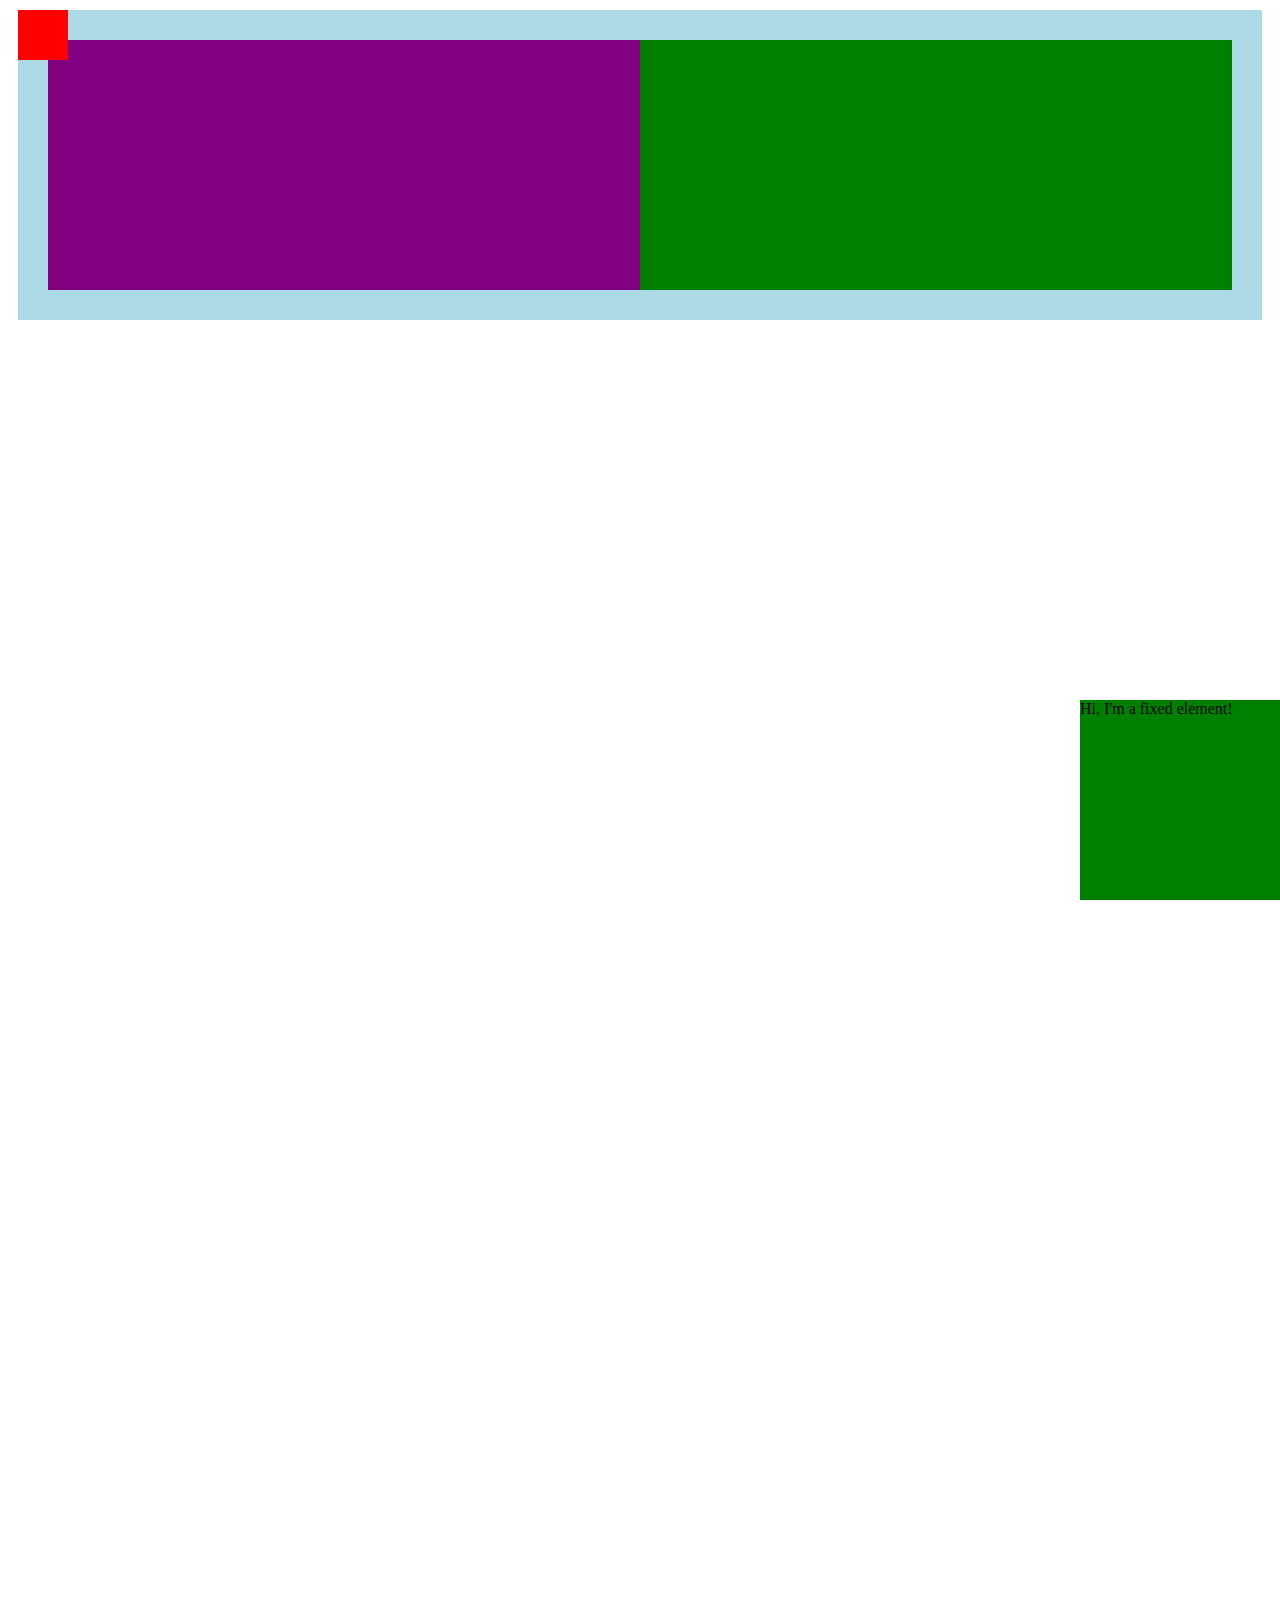
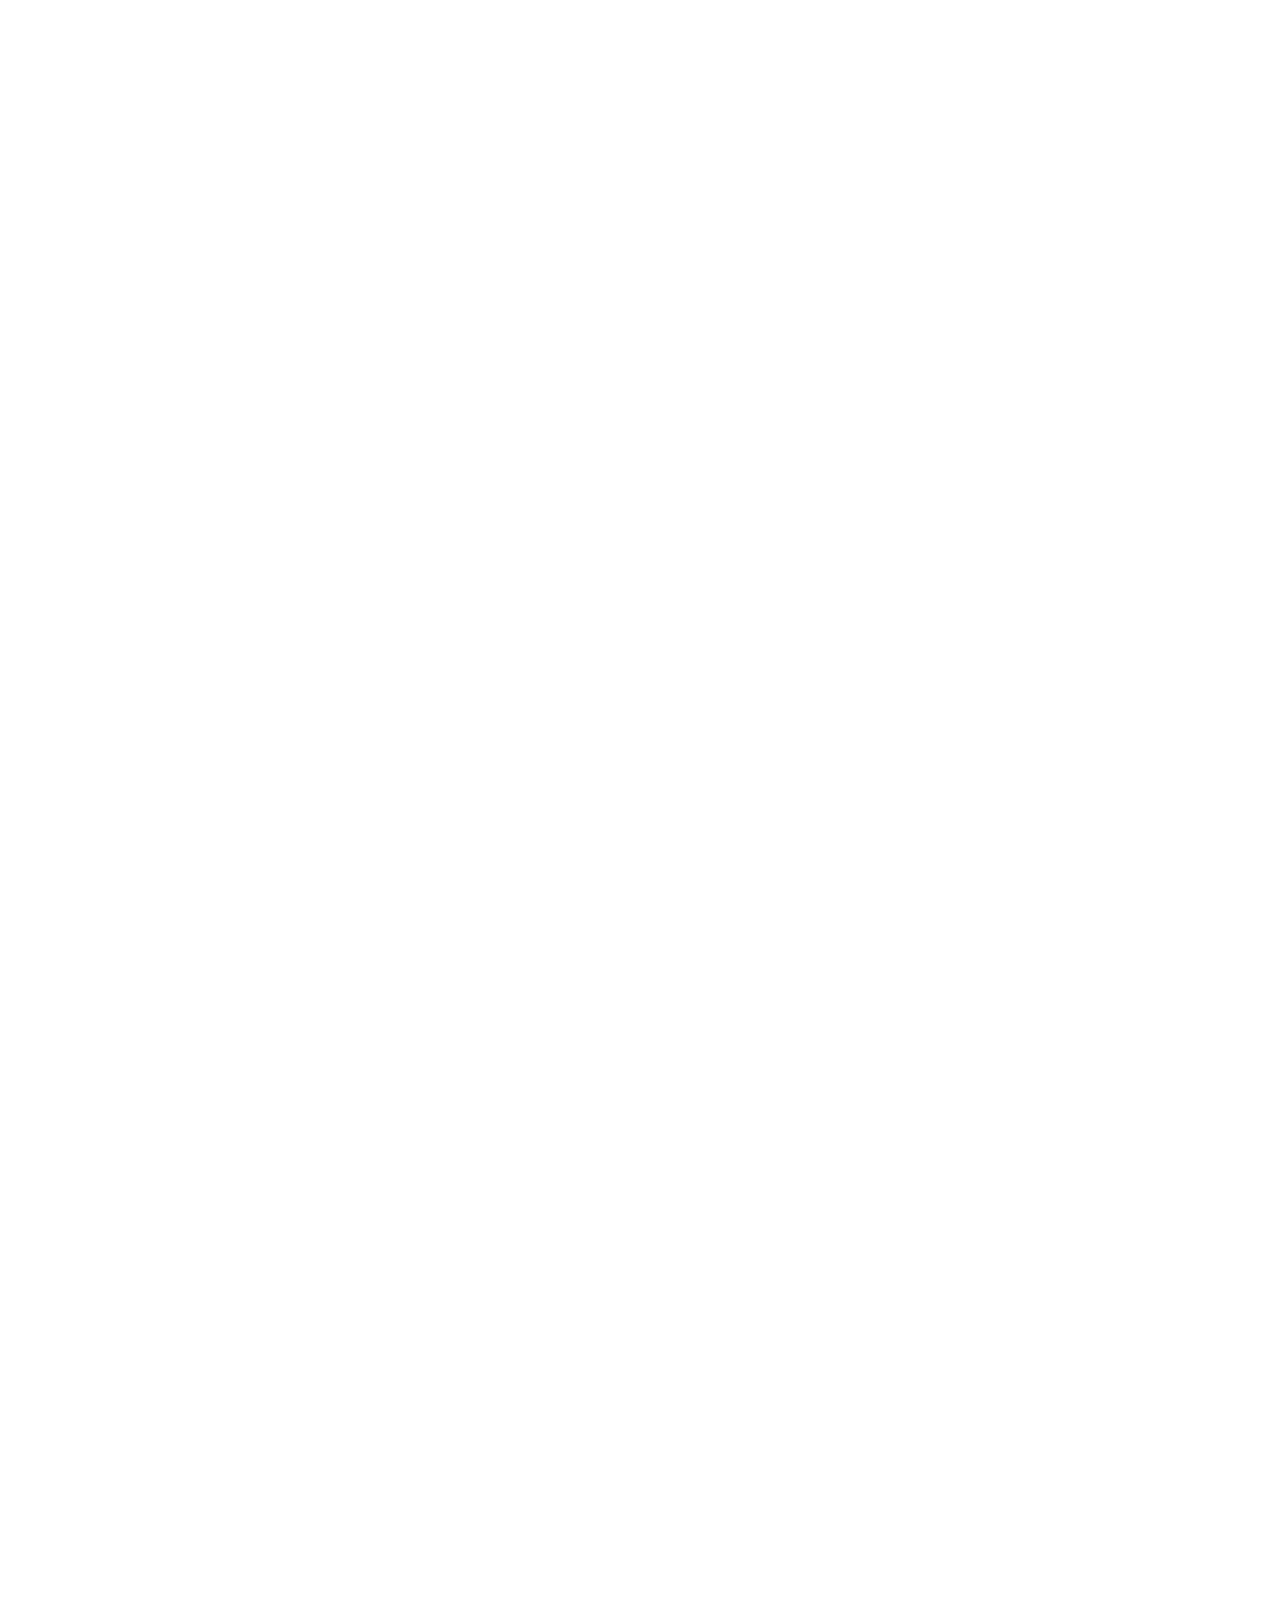
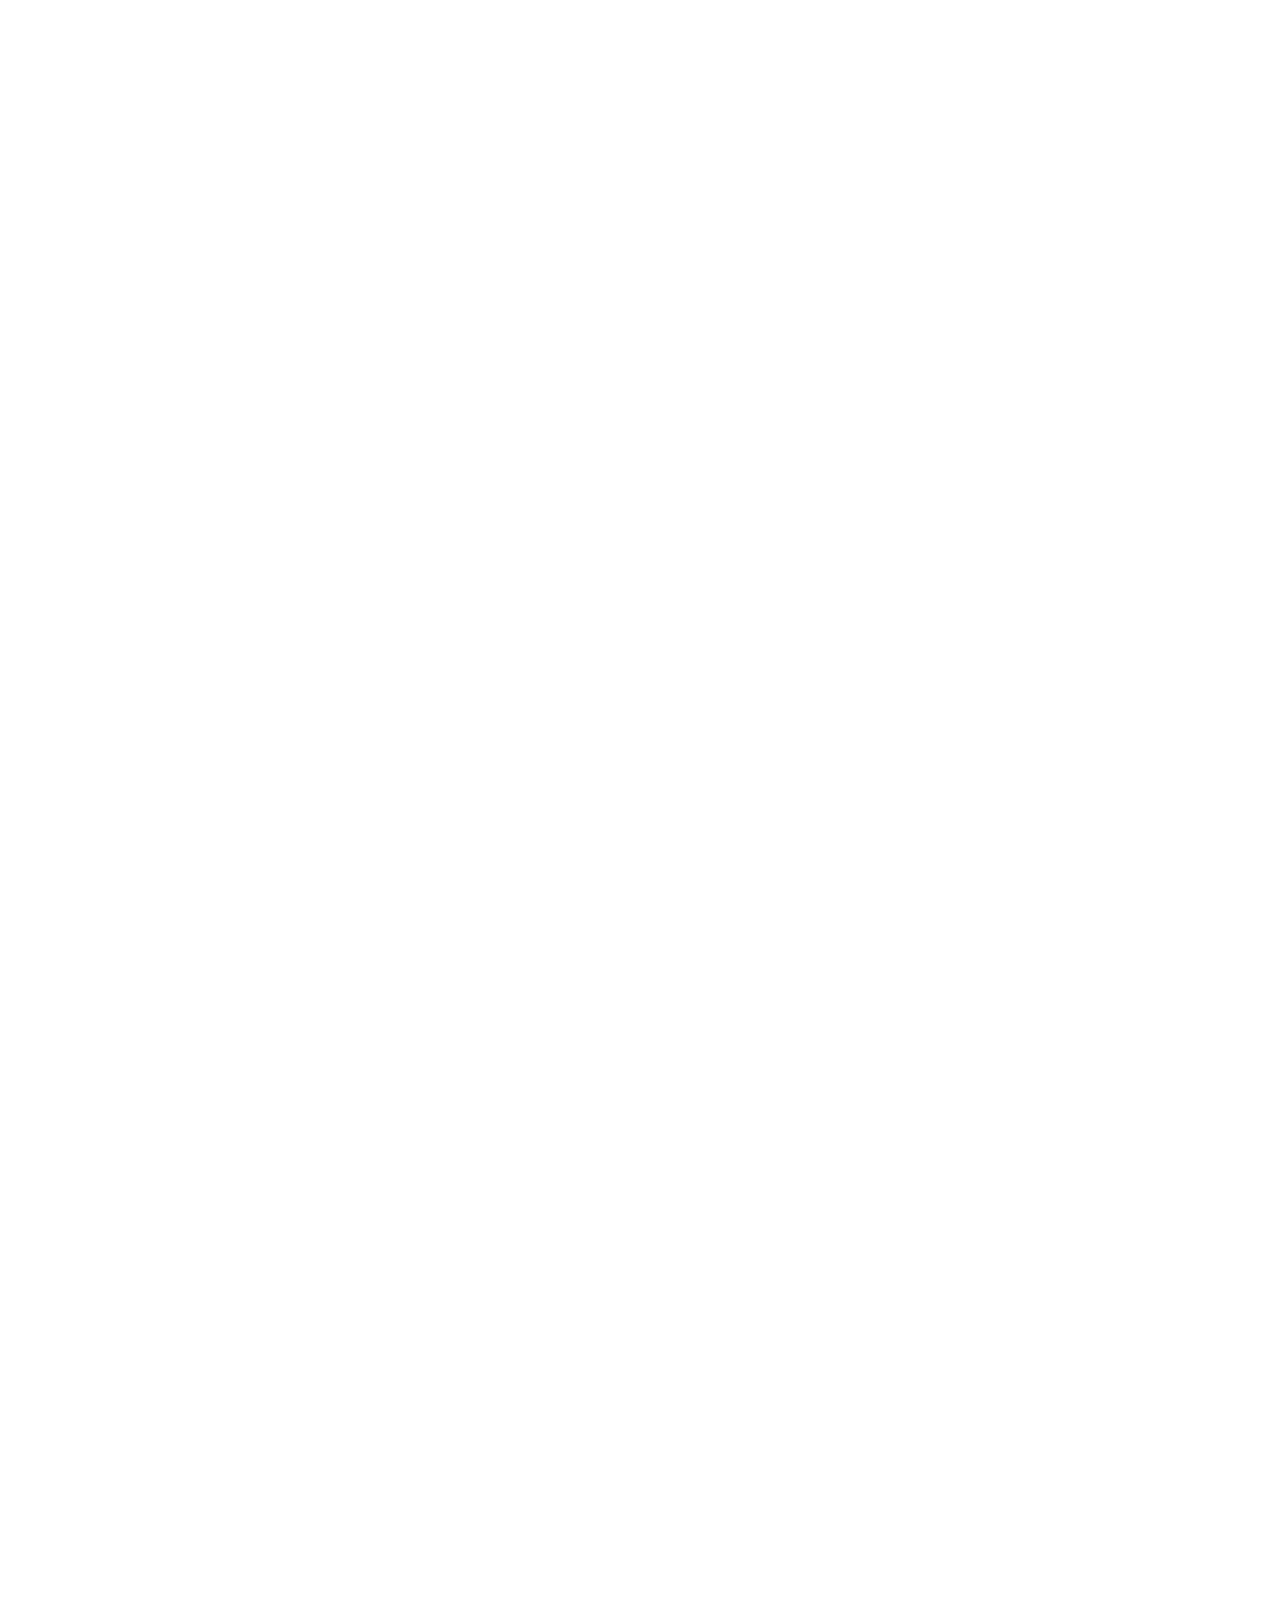
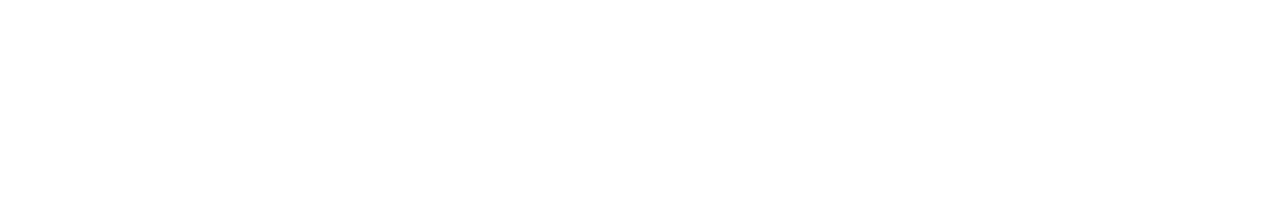
<file: 17.3_activities/02_Positioning_Relative_Absolute/solved/index.html>
<!DOCTYPE html>
<html>
<head>
  <link href="css/index.css" type="text/css" rel="stylesheet">
</head>
<body>
  <section class="relative">
    <div class="left">
      <div class="absolute">
      </div>
    </div>
    <div class="right">
    </div>
  </section>

<div class="fixed">
  Hi, I'm a fixed element!
</div>
</body>
</html>
</file>
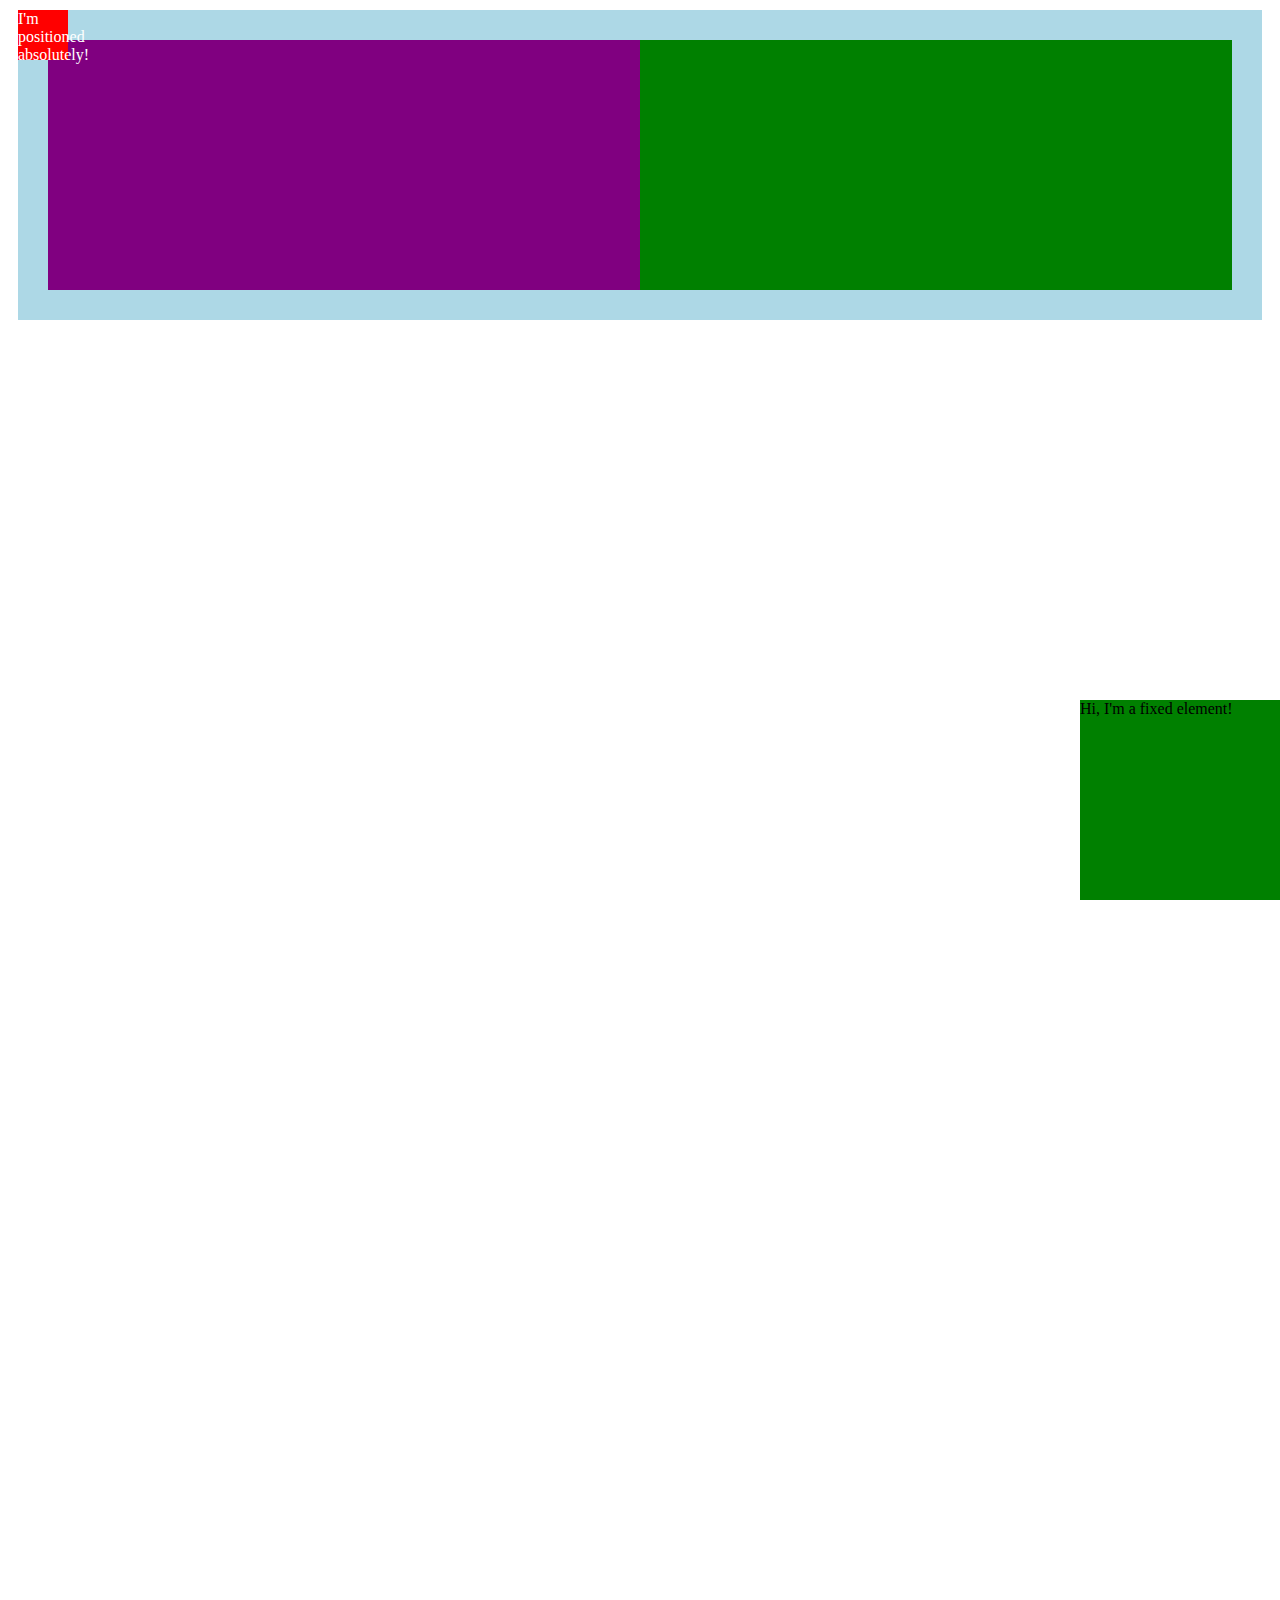
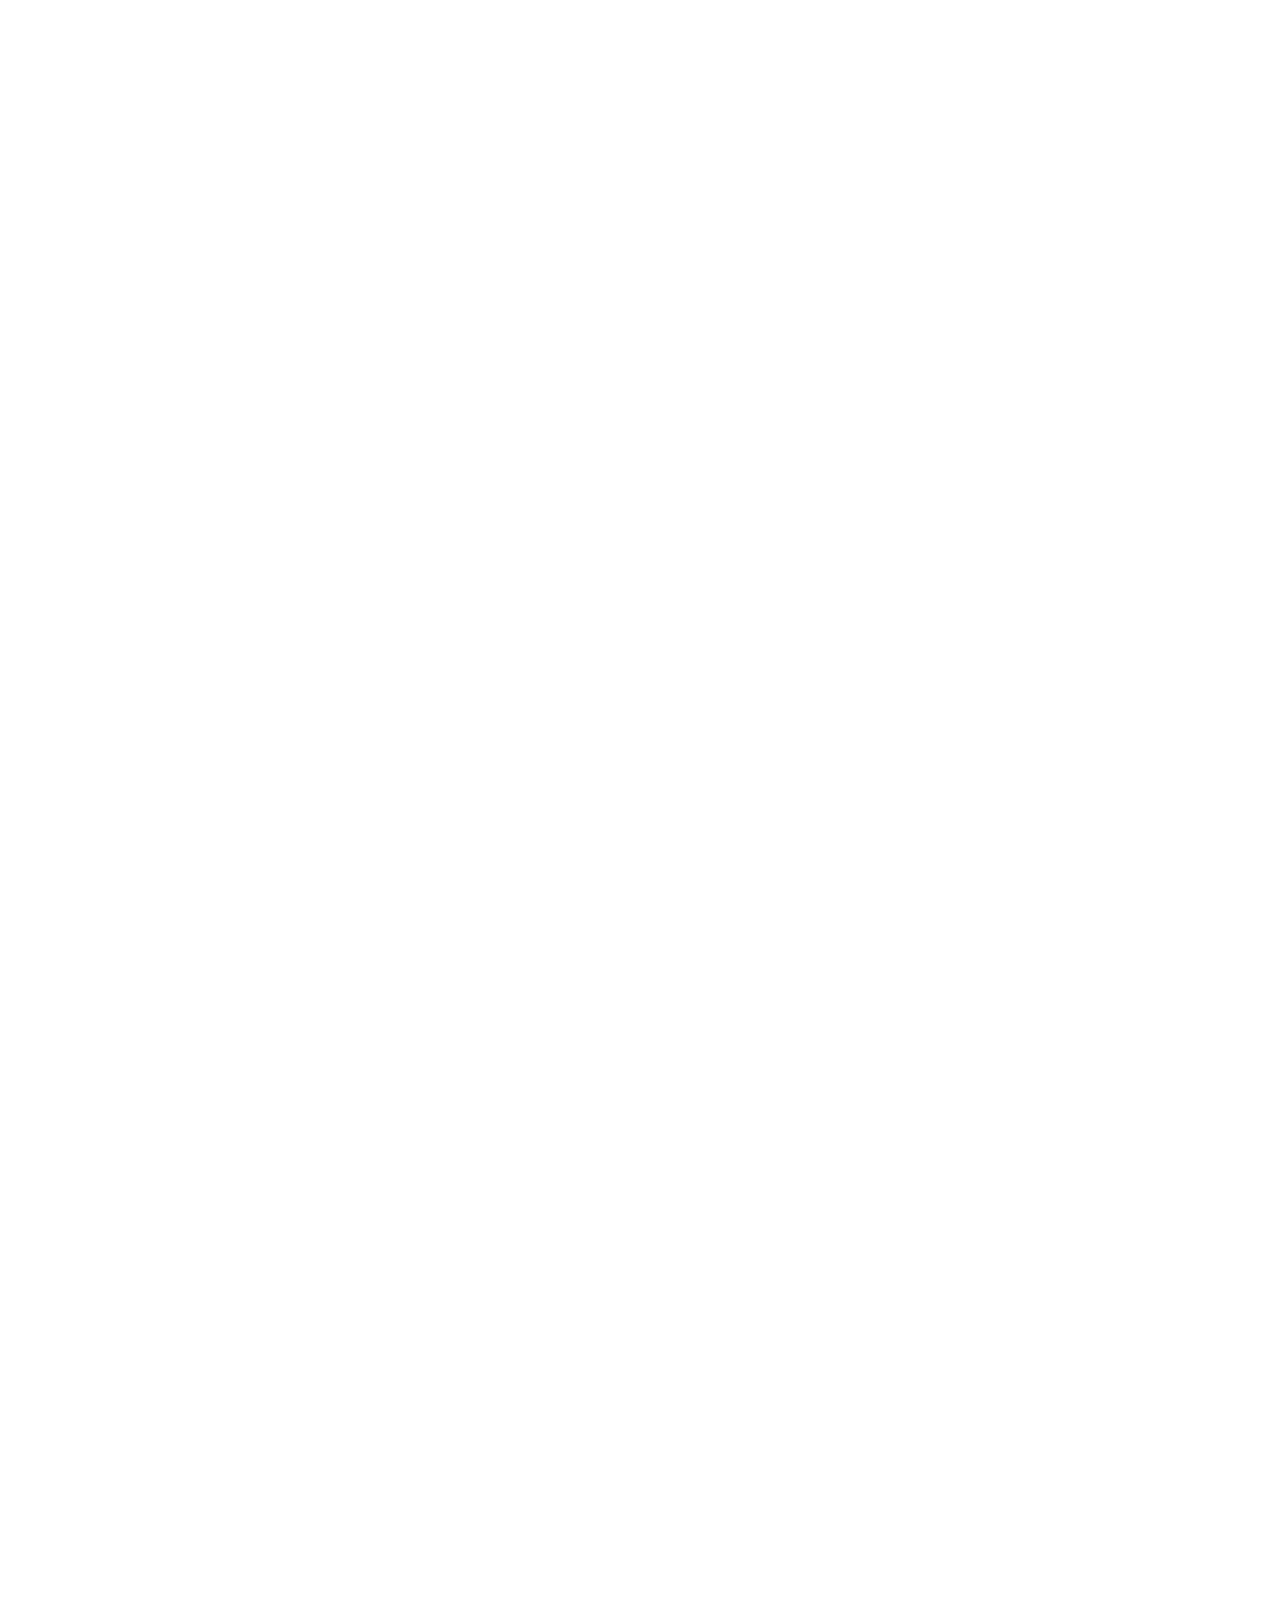
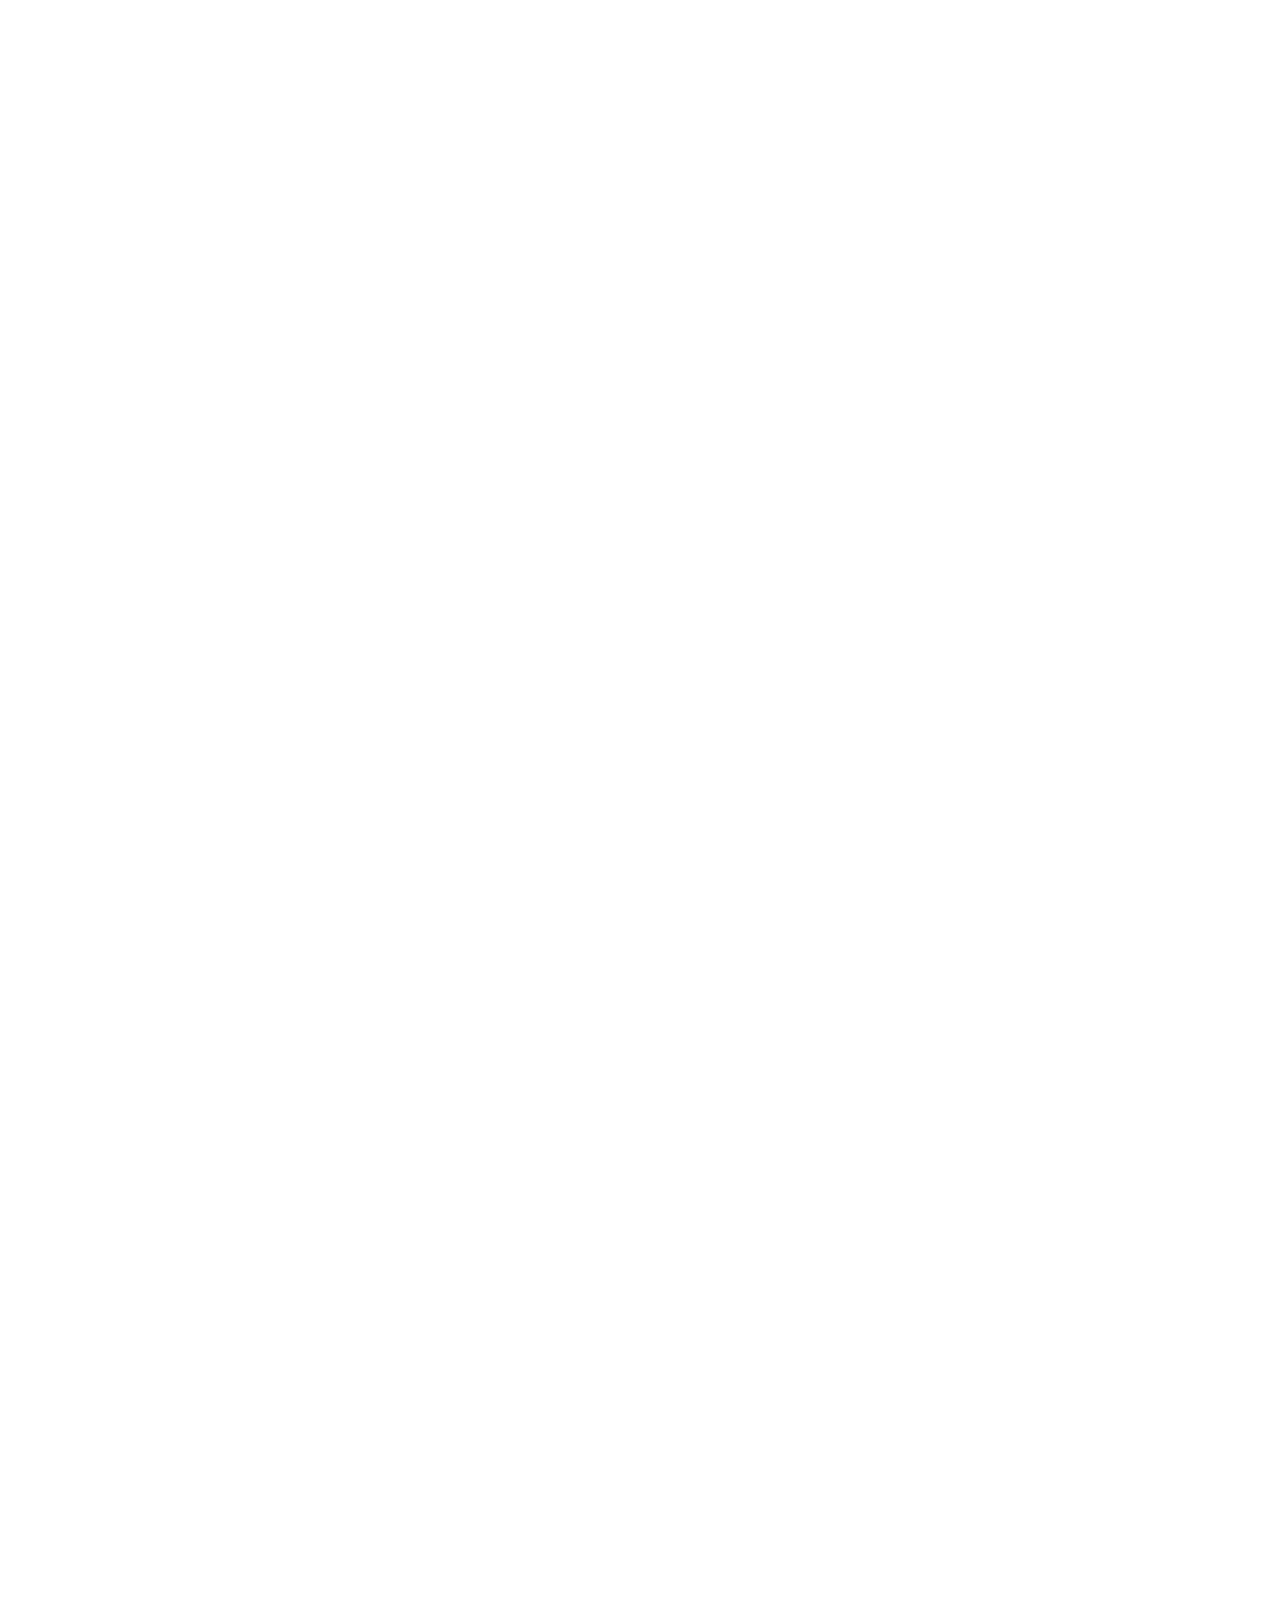
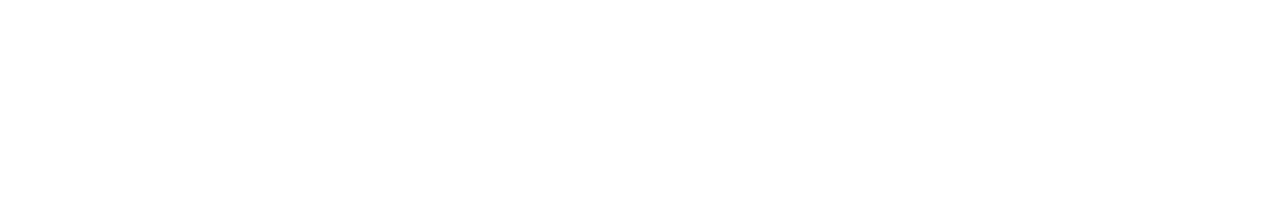
<file: 17.3_activities/02_Positioning_Relative_Absolute/unsolved/index.html>
<!DOCTYPE html>
<html>
<head>
  <link href="css/index.css" type="text/css" rel="stylesheet">
</head>
<body>
  <section class="relative">
    <div class="left">
      <div class="absolute">
        I'm positioned absolutely!
      </div>
    </div>
    <div class="right">
    </div>
  </section>

<div class="fixed">
  Hi, I'm a fixed element!
</div>
</body>
</html>
</file>
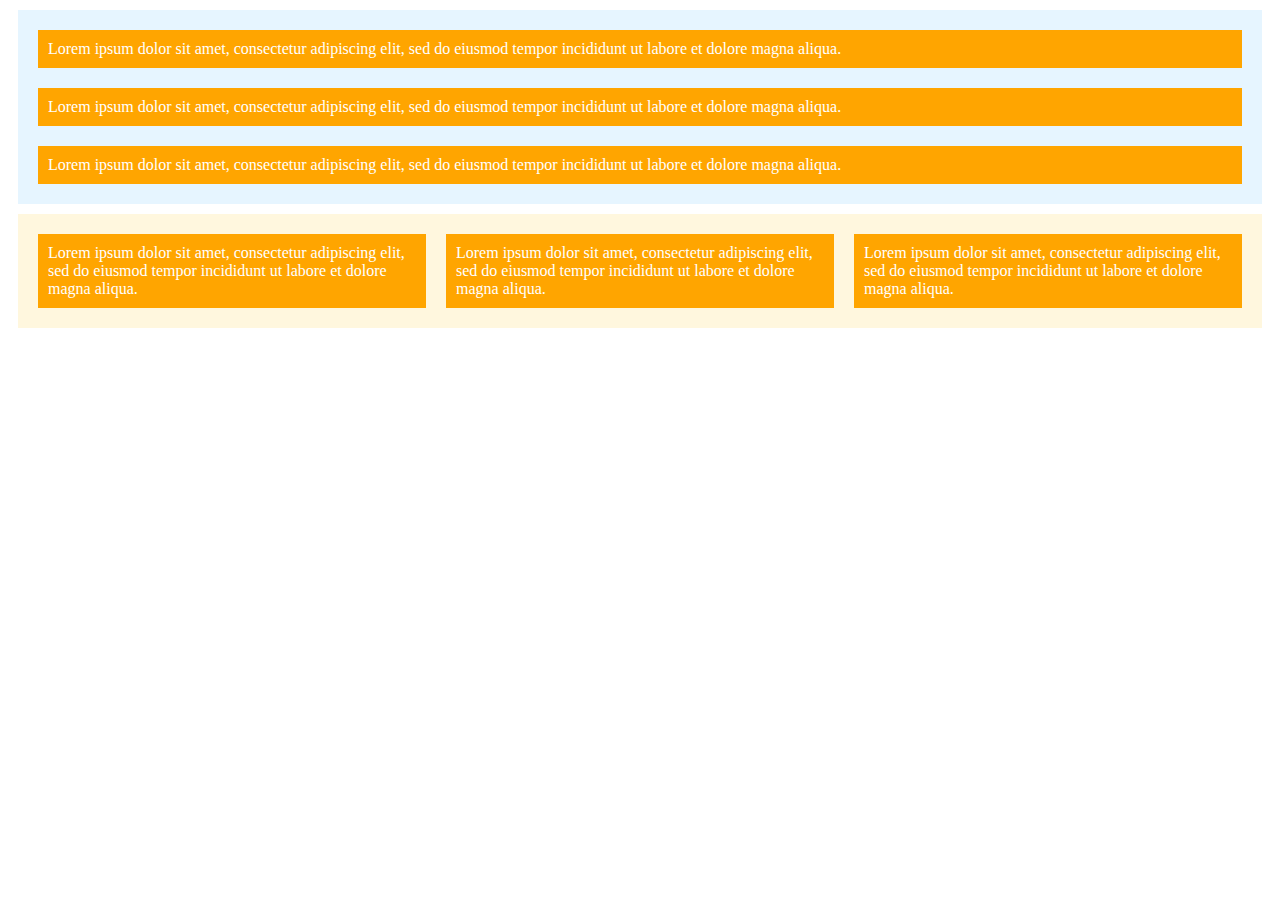
<file: 18.1-activities/01_Your_First_Flex_Layout/solved/index.html>
<!DOCTYPE html>
<html>
<head>
  <link href="css/index.css" type="text/css" rel="stylesheet">
</head>
<body>
  <div id="column" class="flex">
    <div class="flex_item">
      Lorem ipsum dolor sit amet, consectetur adipiscing elit, sed do eiusmod tempor incididunt ut labore et dolore magna aliqua.
    </div>
    <div class="flex_item">
      Lorem ipsum dolor sit amet, consectetur adipiscing elit, sed do eiusmod tempor incididunt ut labore et dolore magna aliqua.
    </div>
    <div class="flex_item">
      Lorem ipsum dolor sit amet, consectetur adipiscing elit, sed do eiusmod tempor incididunt ut labore et dolore magna aliqua.
    </div>
  </div>
  <div id="row" class="flex">
    <div class="flex_item">
      Lorem ipsum dolor sit amet, consectetur adipiscing elit, sed do eiusmod tempor incididunt ut labore et dolore magna aliqua.
    </div>
    <div class="flex_item">
      Lorem ipsum dolor sit amet, consectetur adipiscing elit, sed do eiusmod tempor incididunt ut labore et dolore magna aliqua.
    </div>
    <div class="flex_item">
      Lorem ipsum dolor sit amet, consectetur adipiscing elit, sed do eiusmod tempor incididunt ut labore et dolore magna aliqua.
    </div>
  </div>

</body>
</html>
</file>
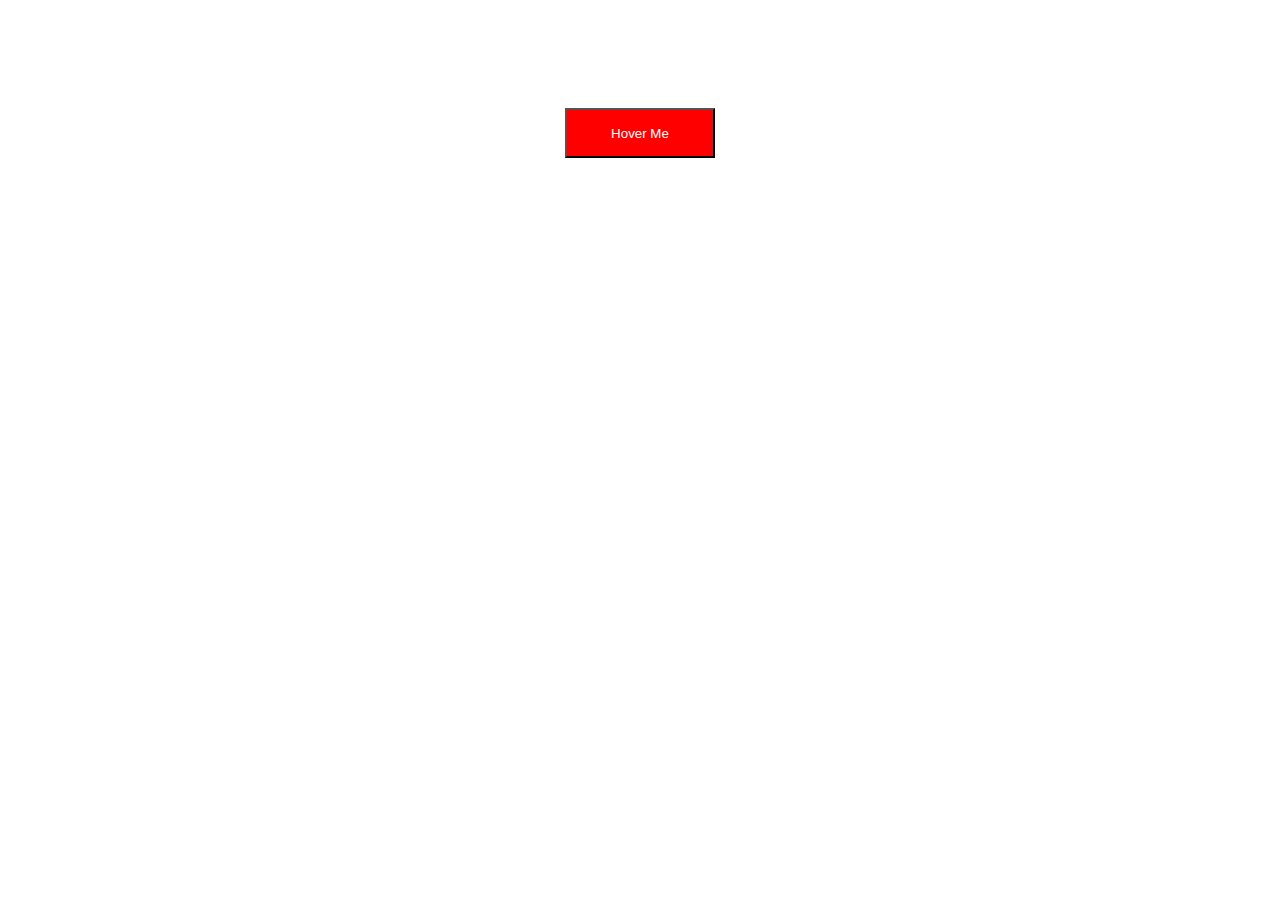
<file: 18.3-activities/02_transitions/solved/index.html>
<!DOCTYPE html>
<html>
  <head>
    <link href="css/index.css" rel="stylesheet" type="text/css">
  </head>
  <body>
    <section class="grid">
      <button class="hoverMe">Hover Me</button>
    </section>
  </body>
</html>
</file>
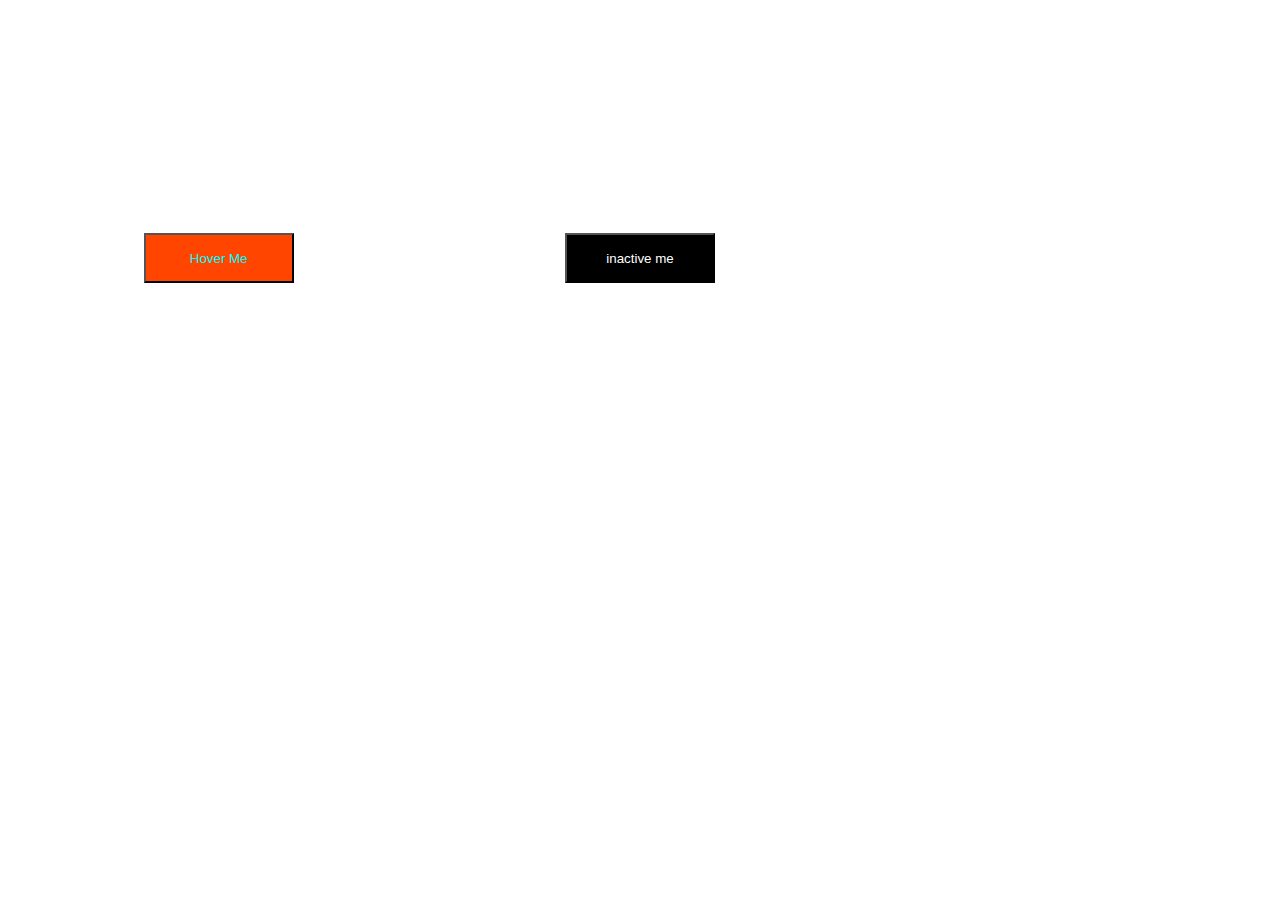
<file: 18.3-activities/02_transitions/unsolved/index.html>
<!DOCTYPE html>
<html>
  <head>
    <link href="css/index.css" rel="stylesheet" type="text/css">
  </head>
  <body>
    <section class="grid">
      <button class="hoverMe">Hover Me</button>
      <button class="inactiveMe">inactive me</button>
    </section>
  </body>
</html>
</file>
<file: 17.3_activities/02_Positioning_Relative_Absolute/solved/css/index.css>
body {
  height: 5000px;
}
.left {
  width: 50%;
  background-color: purple;
}
.right {
  width: 50%;
  background-color: green;
}
.relative {
  background-color: lightblue;
  height: 250px;
  padding: 30px;
  margin: 10px;
  display: flex;
  position: relative;
}
.absolute {
  height: 50px;
  width: 50px;
  background-color: red;
  position: absolute;
  top: 0;
  left: 0;
}
.fixed {
  height: 200px;
  width: 200px;
  background-color: green;
  position: fixed;
  bottom: 0;
  right: 0;
}
</file>
<file: 17.3_activities/02_Positioning_Relative_Absolute/unsolved/css/index.css>
body {
  height: 5000px;
}
.left {
  width: 50%;
  background-color: purple;
}
.right {
  width: 50%;
  background-color: green;
}
.relative {
  position: relative;
  background-color: lightblue;
  height: 250px;
  padding: 30px;
  margin: 10px;
  display: flex;
}
.absolute {
  position: absolute;
  top: 0;
  left: 0;
  height: 50px;
  width: 50px;
  background-color: red;
  color: white;
}
.fixed {
  position: fixed;
  bottom: 0;
  right: 0;
  height: 200px;
  width: 200px;
  background-color: green;
}
</file>
<file: 18.1-activities/01_Your_First_Flex_Layout/solved/css/index.css>
.flex_item {
  padding:10px;
  margin: 10px;
  background-color: orange;
  color: white;
}
.flex {
  display: flex;
  padding: 10px;
  margin: 10px;
}
#column {
  background-color: #E6F5FF;
  flex-direction: column;
}
#row {
  background-color: #FFF7DE;
  flex-direction: row;
}
</file>
<file: 18.3-activities/02_transitions/solved/css/index.css>
.grid {
  display: grid;
  grid-template-columns: 1fr;
  grid-template-rows: 1fr 1fr;
  align-items: center;
  justify-items: center;
  font-family: helvetica, arial, sans-serif;
  color: white;
  grid-template-areas:
  "hover"
  "disabled"
  ;
  height: 500px;
}
.hoverMe {
  grid-area: hover;
  background-color: red;
  color: white;
  width: 150px;
  text-align: center;
  height: 50px;
  transition: 0.3s;
}
/* active state */
.hoverMe:hover {
  background-color:blue;
}
</file>
<file: 18.3-activities/02_transitions/unsolved/css/index.css>
.grid {
  display: grid;
  grid-template-columns: 1fr 1fr 1fr;
  grid-template-rows: 1fr;
  align-items: center;
  justify-items: center;
  font-family: helvetica, arial, sans-serif;
  color: white;
  grid-template-areas:
  "hover"
  "disabled"
  ;
  height: 500px;
}
.hoverMe {
  grid-area: hover;
  background-color: orangered;
  color: aqua;
  width: 150px;
  text-align: center;
  height: 50px;
  transition: all .4s ease;
}
.inactiveMe {
  grid-area: 200px;
  background-color: black;
  color: white;
  width: 150px;
  text-align: center;
  height: 50px;
  transition: all .4s ease;
}
/* active state */
.hoverMe:hover {
  background-color: aqua;
  color: orangered;
}
.inactiveMe:active {
  background-color: white;
  box-shadow: black;
  color: orangered;
  box-shadow: 10px;
  font-size: 20px;
}
</file>
